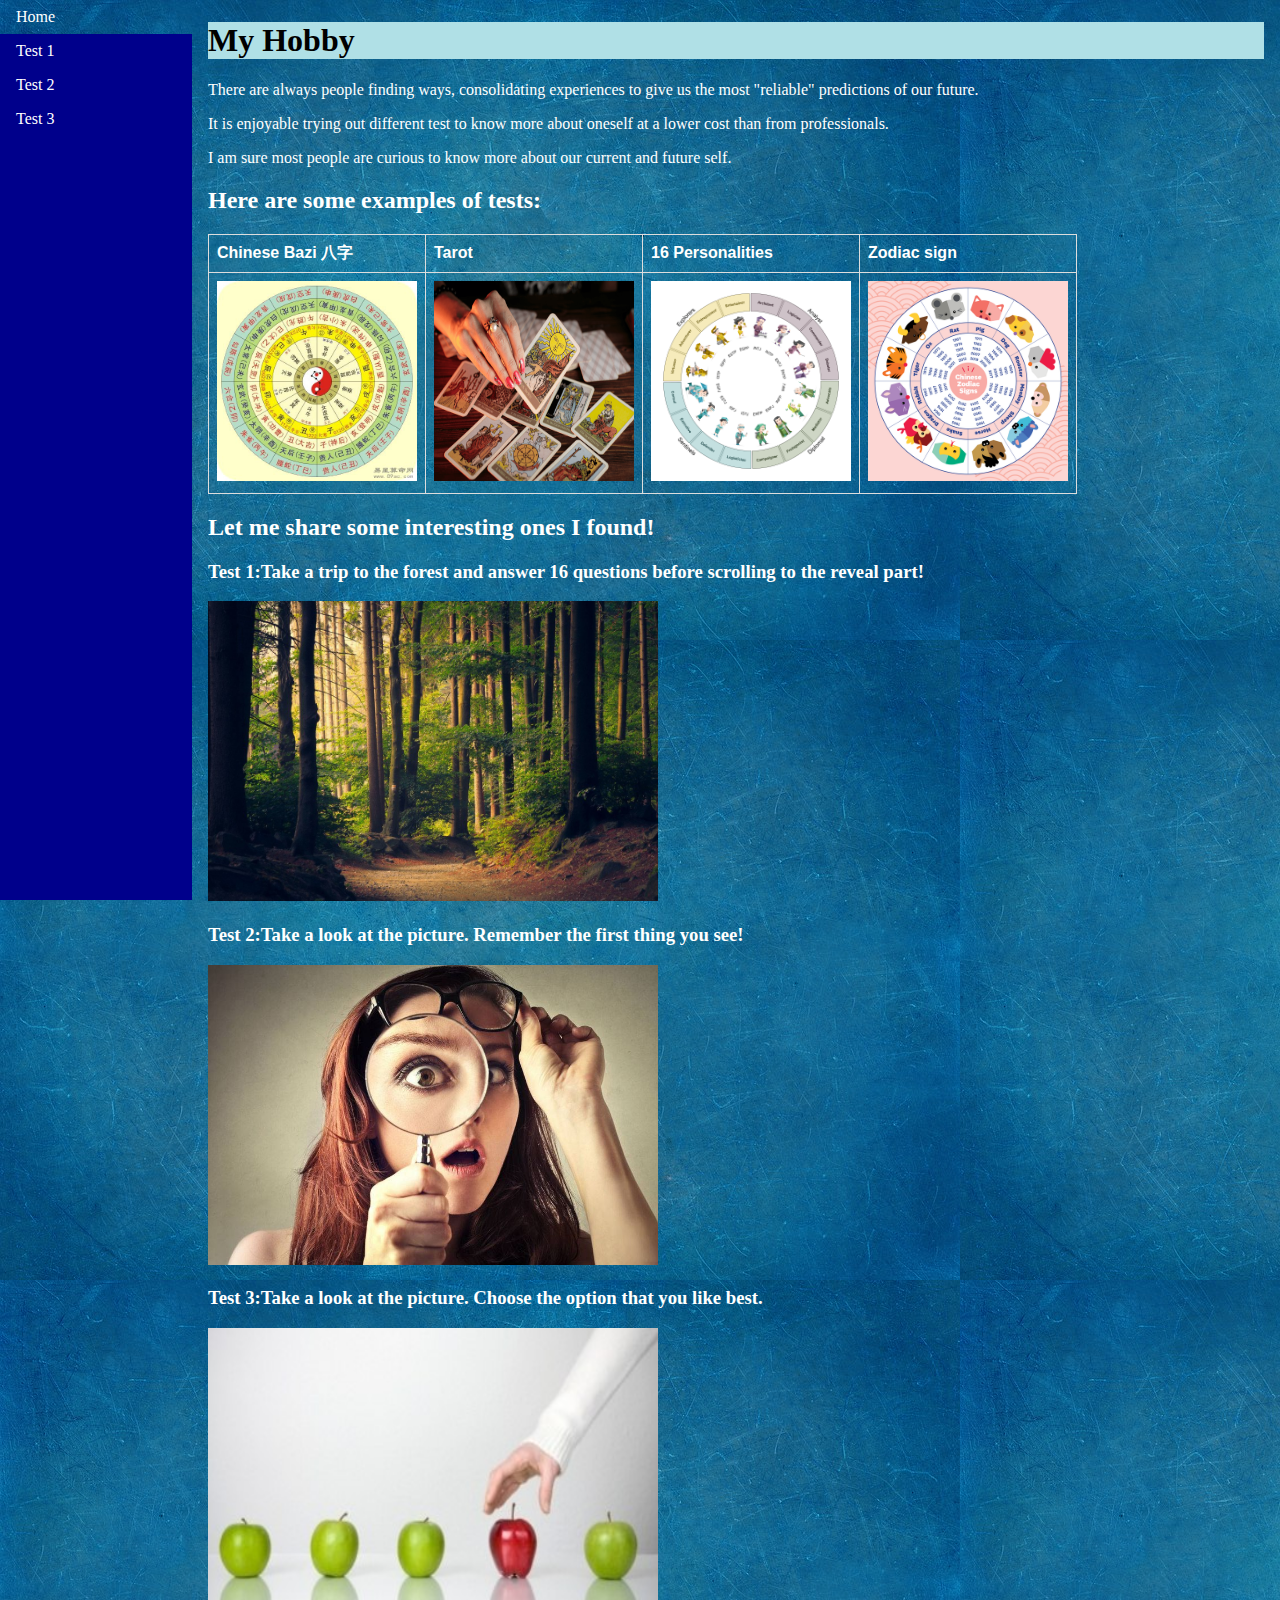
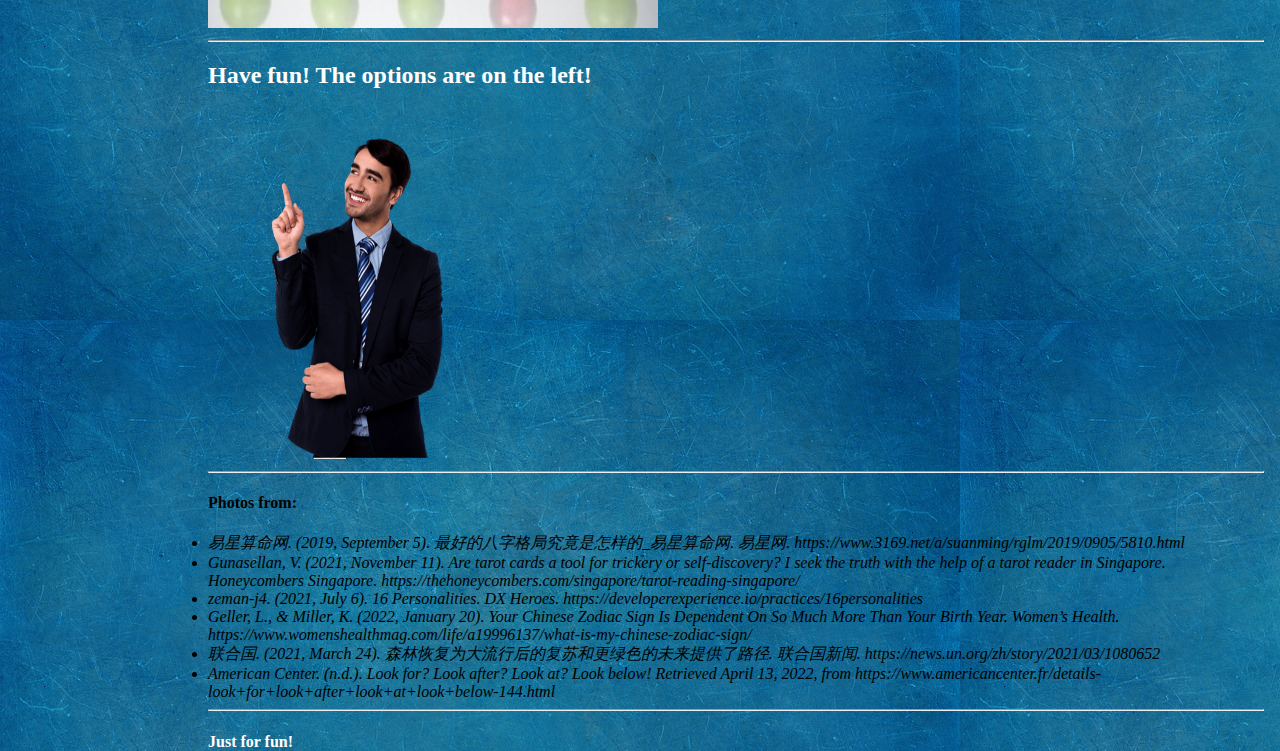
<file: index.html>
﻿<!DOCTYPE html>
<html>
<head>
    <meta charset="utf-8" />
    <meta name="viewport" content="width=device-width, initial-scale=1.0">
	<link rel="stylesheet" href="styles.css">
    <title>Home</title>

<style>

</style>
</head>
<body>
<ul>
  <li><a class="active" href="index.html">Home</a></li>
  <li><a href="page2.html">Test 1</a></li>
  <li><a href="page3.html">Test 2</a></li>
  <li><a href="page4.html">Test 3</a></li>
</ul>

<div style="margin-left:15%;padding:1px 16px;height:1000px;">
  <h1 style="background-color:powderblue;color:black">My Hobby</h1>
  <p>There are always people finding ways, consolidating experiences to give us the most "reliable" predictions of our future. </p>
  <p>It is enjoyable trying out different test to know more about oneself at a lower cost than from professionals. </p>
  <p>I am sure most people are curious to know more about our current and future self.</p>

  <h2>Here are some examples of tests:</h2>

<table>
  <tr>
    <th>Chinese Bazi 八字</th>
    <th>Tarot</th>
    <th>16 Personalities</th>
	<th>Zodiac sign</th>
  </tr>
  <tr>
    <td><img src="bazi.jpg" alt="bazi" style="width:200px;height:200px;"></td>
    <td><img src="tarot.jpg" alt="tarot" style="width:200px;height:200px;"></td>
    <td><img src="personalities.jpg" alt="16personalities" style="width:200px;height:200px;"></td>
	<td><img src="zodiac.jpg" alt="zodiac" style="width 200px;height:200px;"></td>
  </tr>
</table>

  
<h2>Let me share some interesting ones I found!</h2>
  
<h3>Test 1:Take a trip to the forest and answer 16 questions before scrolling to the reveal part!</h3>
  <img src="forest.jpg" alt="Forest" style="width:450px;height:300px;">

<h3>Test 2:Take a look at the picture. Remember the first thing you see!</h3>
  <img src="look.jpg" alt="Look" style="width:450px;height:300px;">
  
<h3>Test 3:Take a look at the picture. Choose the option that you like best.</h3>
  <img src="choose.jpg" alt="Choose" style="width:450px;height:300px;">

<hr>
<h2>Have fun! The options are on the left!</h2>
  <img src="point.png" alt="Point left" style="width:300px;height:350px;">

<hr>
<ul2>
<h4 style="color:black;">Photos from:</h4>
  <li style="color:black;"><i>易星算命网. (2019, September 5). 最好的八字格局究竟是怎样的_易星算命网. 易星网. https://www.3169.net/a/suanming/rglm/2019/0905/5810.html</i></li>
  <li style="color:black;"><i>Gunasellan, V. (2021, November 11). Are tarot cards a tool for trickery or self-discovery? I seek the truth with the help of a tarot reader in Singapore. Honeycombers Singapore. https://thehoneycombers.com/singapore/tarot-reading-singapore/</i></li>
  <li style="color:black;"><i>zeman-j4. (2021, July 6). 16 Personalities. DX Heroes. https://developerexperience.io/practices/16personalities</i></li>
  <li style="color:black;"><i>Geller, L., & Miller, K. (2022, January 20). Your Chinese Zodiac Sign Is Dependent On So Much More Than Your Birth Year. Women’s Health. https://www.womenshealthmag.com/life/a19996137/what-is-my-chinese-zodiac-sign/</i></li>  
  <li style="color:black;"><i>联合国. (2021, March 24). 森林恢复为大流行后的复苏和更绿色的未来提供了路径. 联合国新闻. https://news.un.org/zh/story/2021/03/1080652 </i></li>
  <li style="color:black;"><i>American Center. (n.d.). Look for? Look after? Look at? Look below! Retrieved April 13, 2022, from https://www.americancenter.fr/details-look+for+look+after+look+at+look+below-144.html</i></li>
</ul2>

<hr><h4>
<p>Just for fun!</p>
</div>

</body>
</html>
</file>
<file: styles.css>
body {
  margin: 0;
  background-image: url('blue.jpg');“
}

ul {
  list-style-type: none;
  margin: 0;
  padding: 0;
  width: 15%;
  background-color:DarkBlue;
  position: fixed;
  height: 100%;
  overflow: auto;
}

li a {
  display: block;
  color: white;
  padding: 8px 16px;
  text-decoration: none;
}

li a.active {
  background-image: url('blue.jpg');
  color: white;
}

li a:hover:not(.active) {
  background-image: url('blue.jpg');
  color: white;
}

body {
  background-image: url('blue.jpg');
  color:white;
}

table {
  font-family: arial, sans-serif;
  border-collapse: collapse;
}

td, th {
  border: 1px solid #dddddd;
  text-align: left;
  padding: 8px;
}

tr:nth-child(even) {
}
</file>
